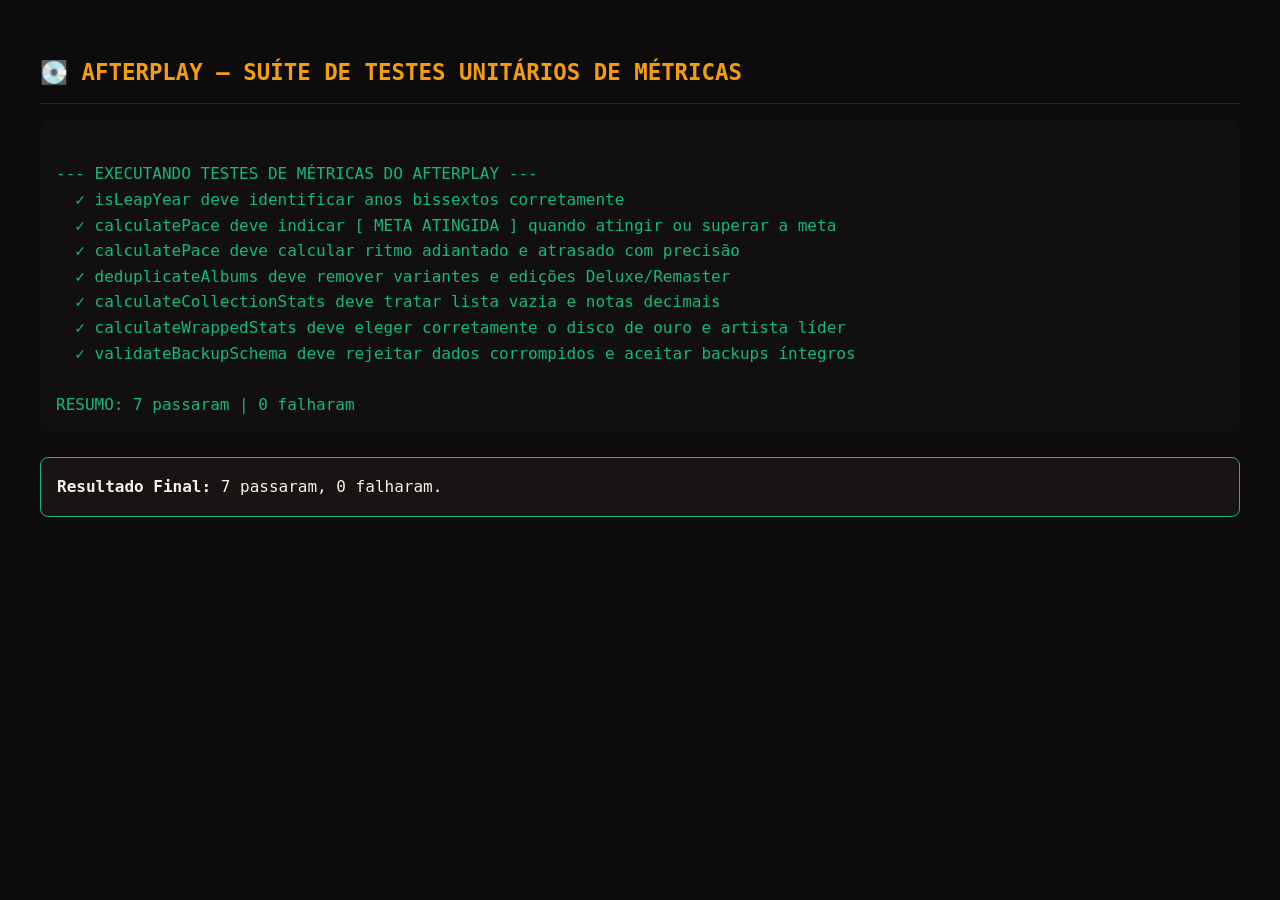
<file: tests/index.html>
<!DOCTYPE html>
<html lang="pt-BR">
<head>
    <meta charset="UTF-8">
    <title>Afterplay — Suite de Testes Automatizados</title>
    <style>
        body {
            background-color: #0D0B0B;
            color: #F5F2EB;
            font-family: 'JetBrains Mono', monospace;
            padding: 32px;
            line-height: 1.6;
        }
        h1 {
            color: #F59E0B;
            font-size: 1.4rem;
            border-bottom: 1px solid #262120;
            padding-bottom: 12px;
        }
        .pass { color: #10B981; }
        .fail { color: #EF4444; }
        .summary {
            margin-top: 24px;
            padding: 16px;
            background: #171413;
            border: 1px solid #262120;
            border-radius: 8px;
        }
        #output {
            white-space: pre-wrap;
            background: #12100F;
            padding: 16px;
            border-radius: 8px;
            margin-top: 16px;
        }
    </style>
</head>
<body>
    <h1>💽 AFTERPLAY — SUÍTE DE TESTES UNITÁRIOS DE MÉTRICAS</h1>
    <div id="output">Inicializando testes...</div>
    <div id="summary" class="summary"></div>

    <script type="module">
        import { runAllTests } from './metrics.test.js';

        const out = document.getElementById('output');
        const summary = document.getElementById('summary');
        
        let logs = [];
        const originalLog = console.log;
        const originalErr = console.error;

        console.log = (...args) => {
            logs.push(`<span class="pass">${args.join(' ')}</span>`);
            originalLog(...args);
        };
        console.error = (...args) => {
            logs.push(`<span class="fail">${args.join(' ')}</span>`);
            originalErr(...args);
        };

        runAllTests().then(result => {
            out.innerHTML = logs.join('\n');
            summary.innerHTML = `<strong>Resultado Final:</strong> ${result.passed} passaram, ${result.failed} falharam.`;
            summary.style.borderColor = result.failed === 0 ? '#10B981' : '#EF4444';
        });
    </script>
</body>
</html>
</file>
